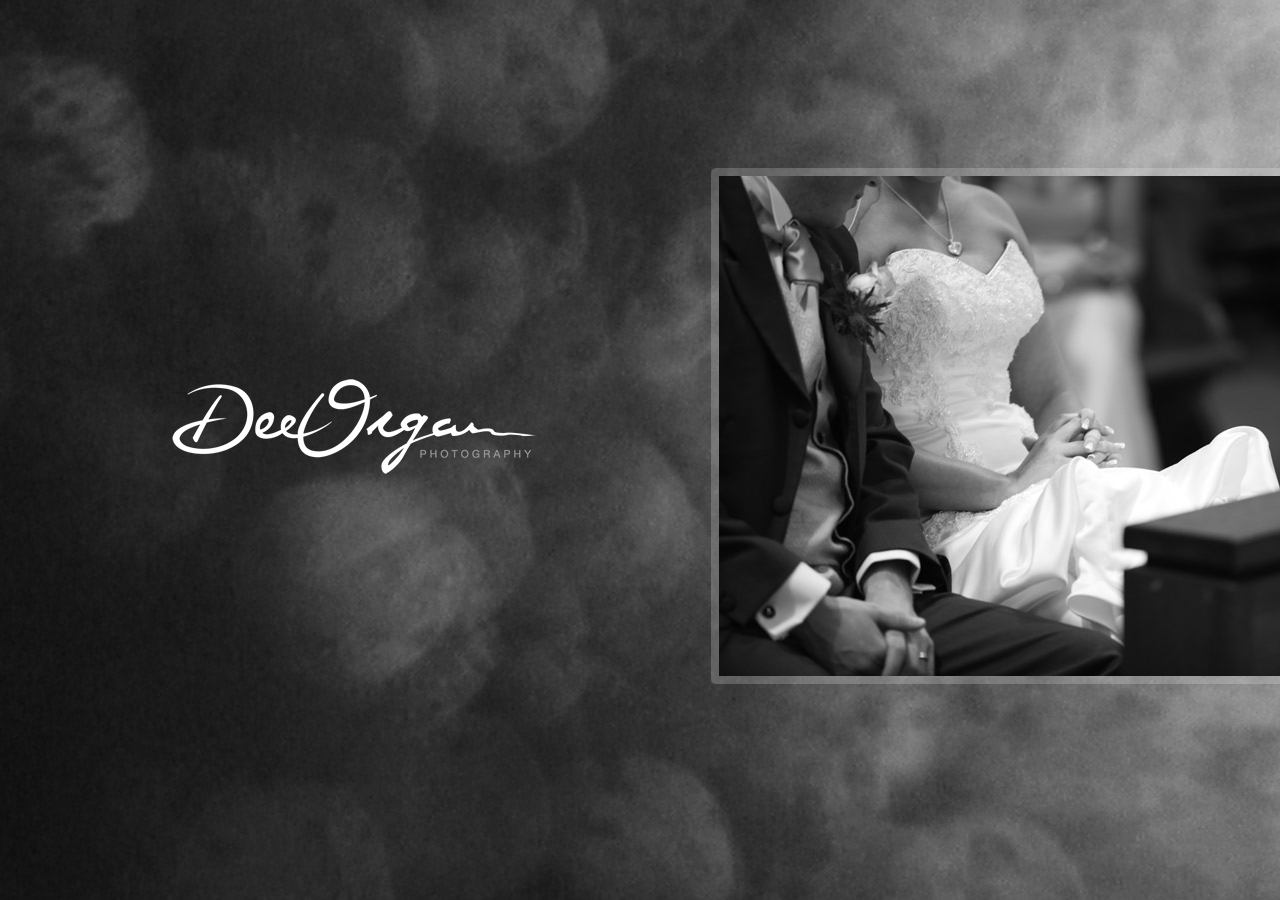
<file: index.html>
<!DOCTYPE html PUBLIC "-//W3C//DTD XHTML 1.0 Transitional//EN" "http://www.w3.org/TR/xhtml1/DTD/xhtml1-transitional.dtd">
<html xmlns="http://www.w3.org/1999/xhtml">
<head>
<meta http-equiv="Content-Type" content="text/html; charset=utf-8" />
<title>Dee Organ Photography Ireland</title>
<style type="text/css" media="all">
<!--
@import url("css/style.css");
-->
</style>

<script src="js/jquery-1.5.1.min.js" type="text/javascript"></script>
<script src="js/jQuery.desaturate.js" type="text/javascript"></script>


<script type = "text/javascript">
/*$(document).ready(function()
{




    $("#container").each(function(i, area){
        var $area = $(this);
        
        $(".block", $area).each(function(j, block) {
            var $block = $(this);
			var x = Math.round($block.position().left);
            var w = $block.outerWidth();
 			var right = x + w;
            var left = x - w;
            
            $area.scroll(function(e) {
                var sx = $(this).scrollLeft(), opac = .2;
                
                if( sx <= right && sx >= left ) {
                    if( sx >= left && sx <= x ) {
                        if(left < 0) {
                           sx = w - (x - sx);
                        } else {
                           sx -= left;
                        }
                        
                        pct = sx/w;
                    } else {
                        delta = right -sx;
                        pct = delta/w;
                    }
                    
                    //if(pct == Infinity || isNaN(pct))
                    //{ return; }
                    
                    opac += (.8 * pct);
                }

				//if (opac < .7){
				//	$block.find('img').desaturate();
				//}
                
                $block.css("opacity", opac);
            }).scroll();
        });
    });
    
    
    


});

*/

</script>
</head>

<body>
<div id="container">
   <div id="wrapper">
   	<div class="block empty_block" style="width:500px;">
       	       <img src="images/dee_logo.png" alt="Deeorgan.com" width="500" height="500" />
	</div>
    
   	<div class="block" style="width:750px;">
       	<img src="photos/177.jpg" alt="Wedding shot" width="750" height="500" />        
	</div>
    
    <div class="block" style="width:333px;">
       	<img src="photos/alice.jpg" alt="Alice in wonderland" width="333" height="500" />       
    </div>

	<div class="block" style="width:366px" >
		<div class="info_block" id="bio">
        	<h2>Who?</h2>
            <p>Hi, I'm Dee. I am a fresh, energetic professional photographer based out of Dublin, Ireland.</p>
    		<p>Here you will find samples of my work on weddings, family portraits, newborns, dance, event and nature from around Ireland and abroad. I love to capture life in all it's colours, it inspires me to get creative. Have a browse through the galleries here and pop over to my blog for my latest work. I really hope you enjoy them. Feel free to drop me a line via the contact page, join 'Dee Organ Photography' on facebook or give me a call on 086 2265615. </p>                 	
  			</div>
        	 <img src="photos/me.jpg" alt="Deirdre Organ" width="366" height="244" />
	</div>
	
   	<div class="block" style="width:759px;">
       	<img src="photos/baby.jpg" alt="Baby" width="759" height="500" />
   	</div>

   	<div class="block" style="width:317px;">
       	<img src="photos/yvonne.jpg" alt="Ynonne" width="317" height="500" />
   	</div>
    
    <div class="block" style="width:750px;">
       	<img src="photos/editorial.jpg" alt="Editorial" width="750" height="500" />        
	</div>
    
    <div class="block" style="width:755px;">
       	<img src="photos/landscape.jpg" alt="Landscape" width="755" height="500" />        
	</div>
    
     <div class="block" style="width:750px;">
       	<img src="photos/interior.jpg" alt="Interior" width="750" height="500" />        
	</div>

     <div class="block" style="width:750px;">
       	<img src="photos/travel.jpg" alt="Travel" width="750" height="500" />        
	</div>

     <div class="block" style="width:750px;">
       	<img src="photos/flower.jpg" alt="Flower" width="750" height="500" />        
	</div>
 
     <div class="block" style="width:750px;">
       	<img src="photos/wedding.jpg" alt="Wedding" width="750" height="500" />        
	</div>      
    
   	<div class="block empty_block" style="width:800px">
       	   	<img width="0" height="500" />  
	</div>
		
<!--	<div id="left_nav">	
		<div id="menu">
			<a href="#bio">Bio</a> <a href="#services">Services</a> <a href="#blog">Blog</a> <a href="#kudos">Kudos</a> <a href="#contact">Contact</a>
		</div>
        <div id="left_arrow">
        		<a href="">Move Left</a>
        </div>
    </div> 		-->
    
    </div>
</div><!-- end Container -->
		
</body>
</html>
</file>
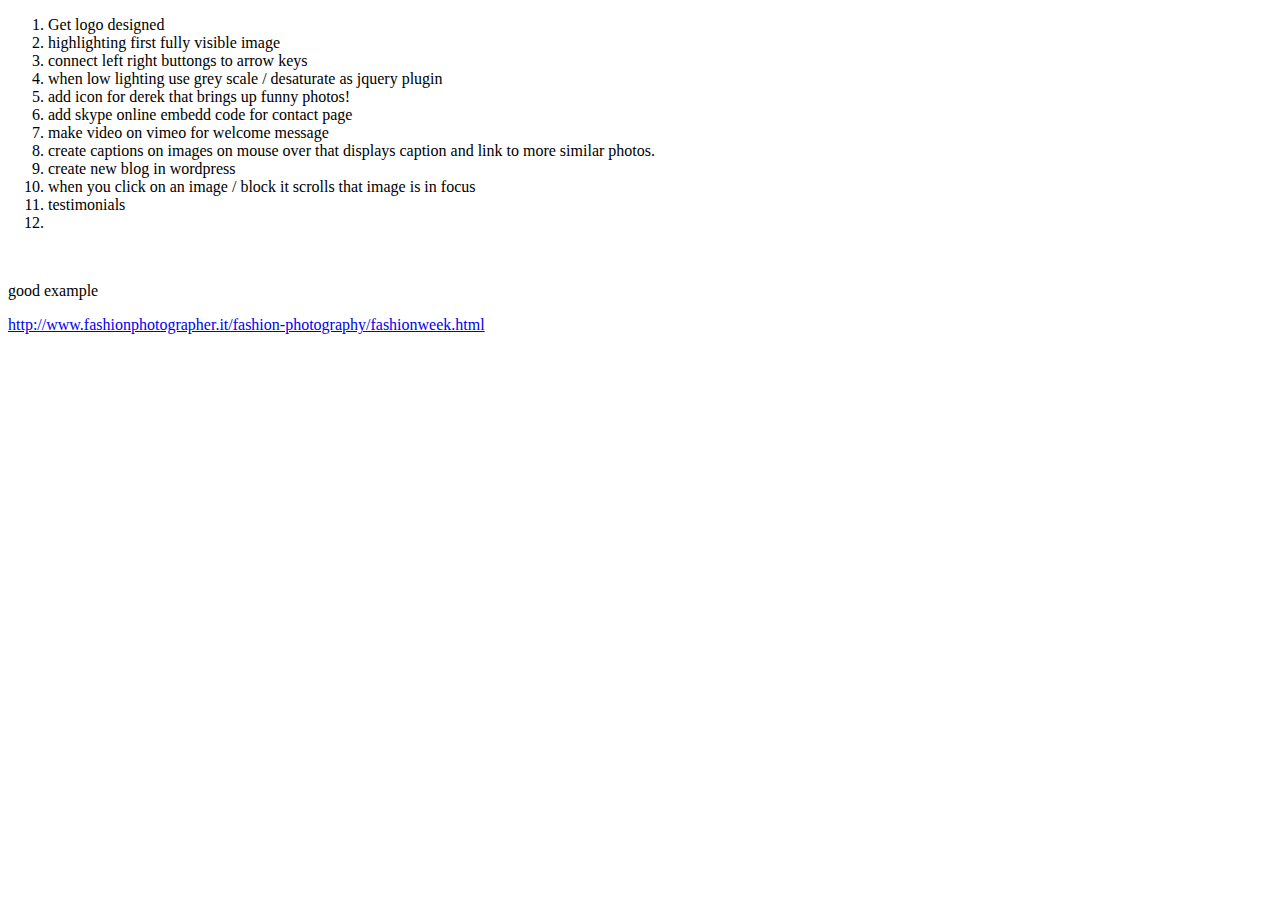
<file: todo.html>
<!DOCTYPE html PUBLIC "-//W3C//DTD XHTML 1.0 Transitional//EN" "http://www.w3.org/TR/xhtml1/DTD/xhtml1-transitional.dtd">
<html xmlns="http://www.w3.org/1999/xhtml">
<head>
<meta http-equiv="Content-Type" content="text/html; charset=utf-8" />
<title>Untitled Document</title>
</head>

<body>
<ol>
  <li>Get logo designed</li>
  <li>highlighting first fully visible image</li>
  <li>connect left right buttongs to arrow keys</li>
  <li>when low lighting use grey scale / desaturate as jquery plugin</li>
  <li>add icon for derek that brings up funny photos!</li>
  <li>add skype online embedd code for contact page </li>
  <li>make video on vimeo for welcome message</li>
  <li>create captions on images on mouse over that displays caption and link to more similar photos.</li>
  <li>create new blog in wordpress</li>
  <li>when you click on an image / block it scrolls that image is in focus</li>
  <li>testimonials</li>
  <li></li>
</ol>
<p>&nbsp;</p>
<p>good example </p>
<p> <a href="http://www.fashionphotographer.it/fashion-photography/fashionweek.html">http://www.fashionphotographer.it/fashion-photography/fashionweek.html</a> </p>
<p>&nbsp;</p>
</body>

</html>
</file>
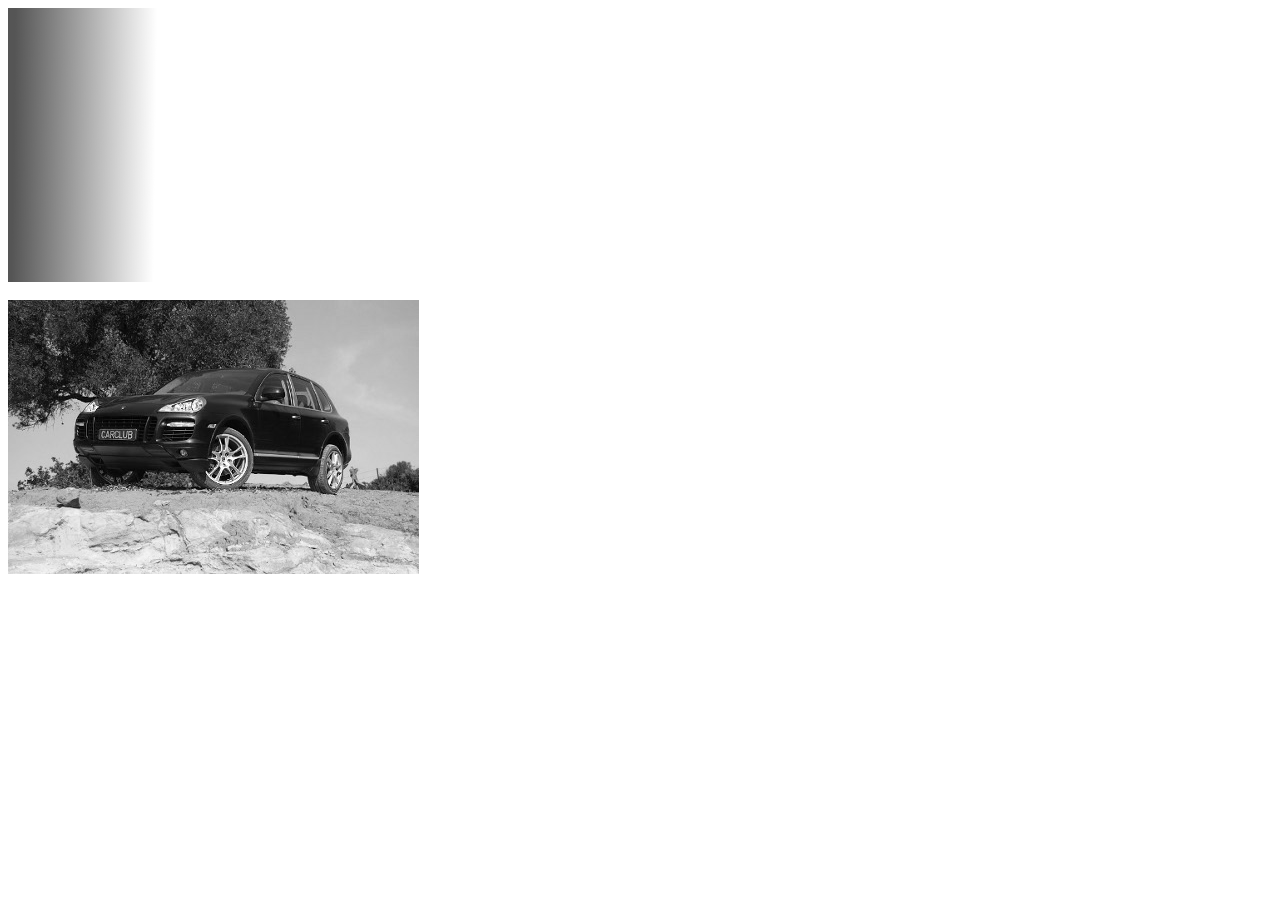
<file: js/desaturate/example.html>
<!DOCTYPE HTML PUBLIC "-//W3C//DTD HTML 4.01 Transitional//EN" "http://www.w3.org/TR/html4/loose.dtd">
<html xmlns="http://www.w3.org/1999/xhtml">
<head>
    <meta http-equiv="Content-Type" content="text/html; charset=utf-8" />
    <title>Example of desaturate and switch between gray and color images</title>
    <script type="text/javascript" src="../jquery-1.5.1.min.js"></script>
    <script type="text/javascript" src="jQuery.desaturate.js"></script>
    <script type="text/javascript">
      var paircount = 0;

      /* If you want to desaturate after page loaded - use onload event
       * of image.
      */
      function initImage(obj)
      {
        obj.onload = null;
        var $newthis = $(obj);
        if ($.browser.msie)
        {
          // You need this only if desaturate png with aplha channel
          $newthis = $newthis.desaturateImgFix();
        }
        // class for easy switch between color/gray version
        $newthis.addClass("pair_" + ++paircount);
        var $cloned = $newthis.clone().attr('id', '');
        // reset onload event on cloned object
        $cloned.get(0).onload = null;
        // add cloned after original image, we will switch between
        // original and cloned later
        $cloned.insertAfter($newthis).addClass("color").hide();
        // desaturate original
        $newthis = $newthis.desaturate();
        // add events for switch between color/gray versions
        $newthis.bind("mouseenter mouseleave", desevent);
        $cloned.bind("mouseenter mouseleave", desevent);
      };

      function desevent(event) 
      {
        var classString = new String($(this).attr('class'));
        var pair = classString.match(/pair_\d+/);
        // first I try was $("."+pair).toggle() but IE switching very strange...
        $("."+pair).hide();
        if (event.type == 'mouseenter')
          $("."+pair).filter(".color").show();
        if (event.type == 'mouseleave')
          $("."+pair).filter(":not(.color)").show();
      }

    </script>
</head>
<body>

<!-- example can fail with security error if you open it as local file -->
<img src="test.png" class="des" onload="initImage(this);">
<br><br>
<img src="test2.jpg" class="des" onload="initImage(this);" style="width:411px;height:274px;">

</body>
</html>
</file>
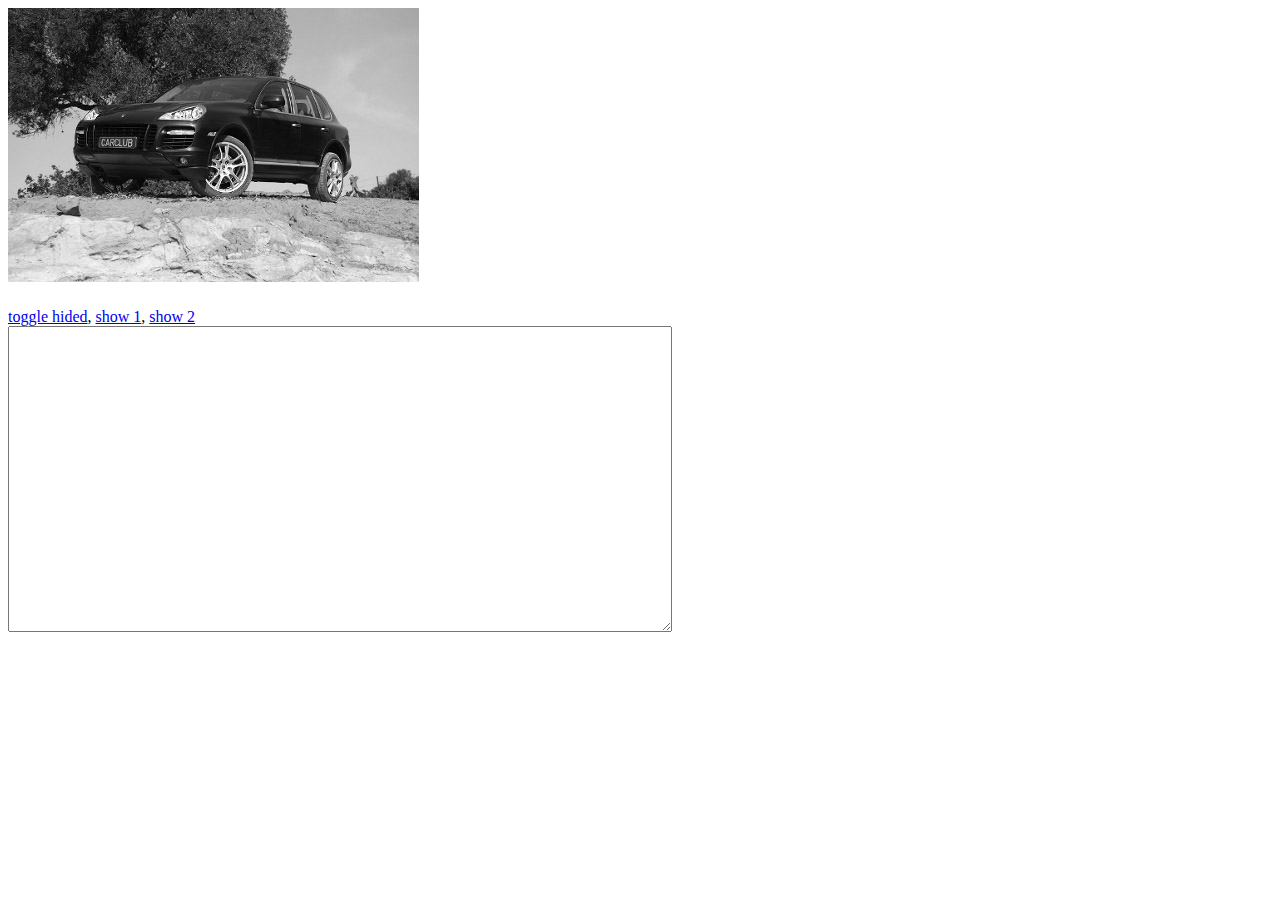
<file: js/desaturate/example2.html>
<!DOCTYPE HTML PUBLIC "-//W3C//DTD HTML 4.01 Transitional//EN" "http://www.w3.org/TR/html4/loose.dtd">
<html xmlns="http://www.w3.org/1999/xhtml">
<head>
    <meta http-equiv="Content-Type" content="text/html; charset=utf-8" />
    <title>Example of desaturate and fadeIn / fadeOut of gray and color images</title>
    <script type="text/javascript" src="jquery.js"></script>
    <script type="text/javascript" src="../jQuery.desaturate.js"></script>
    <script type="text/javascript">
      var paircount = 0;

      /* If you want to desaturate after page loaded - use onload event
       * of image.
      */
      function initImage(obj)
      {
        obj.onload = null;
        var $newthis = $(obj);
        if ($.browser.msie)
        {
          // You need this only if desaturate png with aplha channel
          $newthis = $newthis.desaturateImgFix();
        }
        // class for easy switch between color/gray version
        $newthis.addClass("pair_" + ++paircount);
        var $cloned = $newthis.clone();
        // reset onload event on cloned object
        $cloned.get(0).onload = null;
        // add cloned after original image, we will switch between
        // original and cloned later
        $cloned.insertAfter($newthis).addClass("color").hide();
        // desaturate original
        $newthis.desaturate();
      };

      $(function(){

        $('.xxx').data('desaturate', {'level':0.5});

        $(".switched_images").bind("mouseenter mouseleave", function(event) {
            if (event.type == 'mouseenter')
            {
              //$(".des:not(.color)", this).fadeOut(1000);
              $(".des.color", this).fadeIn(500);
            }
            if (event.type == 'mouseleave')
            {
              //$(".des:not(.color)", this).fadeIn(1000);
              $(".des.color", this).fadeOut(500);
            }
          });
      });
    </script>
    
    <style type="text/css">
      .switched_images {
        position: relative;
        width:300px;
        height:300px;
      }
      .des {
        position: absolute;
        top:0;
        left:0;
        z-index: 10;
      }
      .color {
        z-index: 15 !important;
      }
    </style>
    
</head>
<body>

<!-- example can fail with security error if you open it as local file -->

<div class="switched_images" id="mg1">
<img src="test2.jpg" class="des" onload="initImage(this);">
</div>

<div class="switched_images" id="mg2" style="display:none;">
<img src="test2.jpg" class="des" onload="initImage(this);" style="width:411px;height:274px;">
</div>

<a href="#" onclick="$('#mg2').toggle(); return false;">toggle hided</a>,
<a href="#" onclick="$('#show').val($('#mg1').html()); return false;">show 1</a>,
<a href="#" onclick="$('#show').val($('#mg2').html()); return false;">show 2</a>
<br>
<textarea rows="20" cols="80" id="show"></textarea>

</body>
</html>
</file>
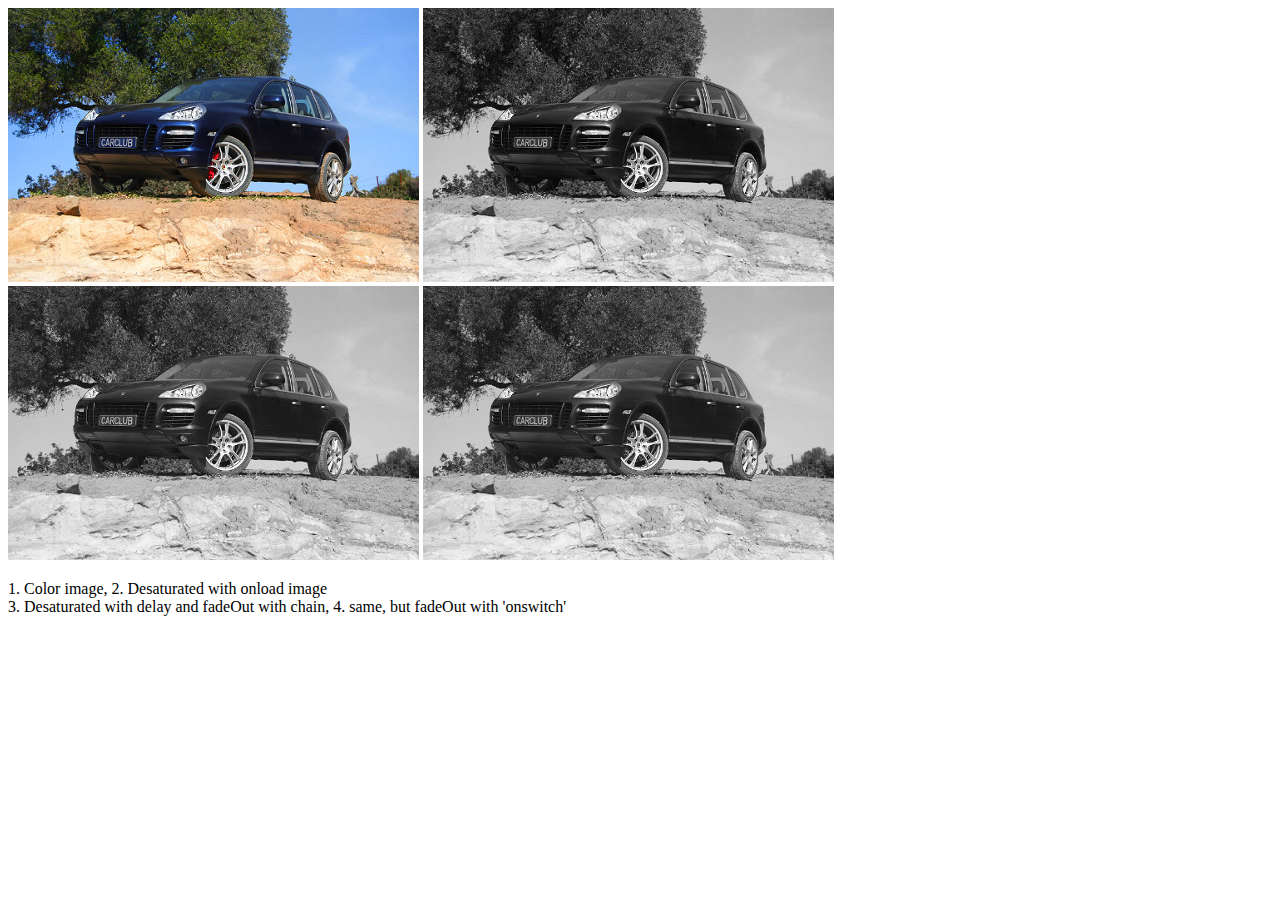
<file: js/desaturate/example3.html>
<!DOCTYPE HTML PUBLIC "-//W3C//DTD HTML 4.01 Transitional//EN" "http://www.w3.org/TR/html4/loose.dtd">
<html xmlns="http://www.w3.org/1999/xhtml">
<head>
    <meta http-equiv="Content-Type" content="text/html; charset=utf-8" />
    <title>Example of desaturate and switch between gray and color images</title>
    <script type="text/javascript" src="jquery.js"></script>
    <script type="text/javascript" src="../jQuery.desaturate.js"></script>
</head>
<body>

<img src="test2.jpg" class="des" id="img1" style="width:411px;height:274px;">
<img src="test2.jpg" class="des" id="img2" style="width:411px;height:274px;" onload="$(this).desaturate();"><br>
<img src="test2.jpg" class="des" id="img3" style="width:411px;height:274px;">
<img src="test2.jpg" class="des" id="img4" style="width:411px;height:274px;"><br>

<p>1. Color image, 2. Desaturated with onload image<br>
  3. Desaturated with delay and fadeOut with chain, 4. same, but fadeOut with 'onswitch'</p>

<script type="text/javascript">
  // Before version 0.6 of desaturate plugin this call can fail for Firefox/Chrome becasue image not loaded yet.
  // Version 0.6 can solve it.
  $("#img3").desaturate().fadeOut(5000);
  $("#img4").desaturate({
    'onswitch': function() {
      $(this).fadeOut(5000);
    }
  });
</script>

</body>
</html>
</file>
